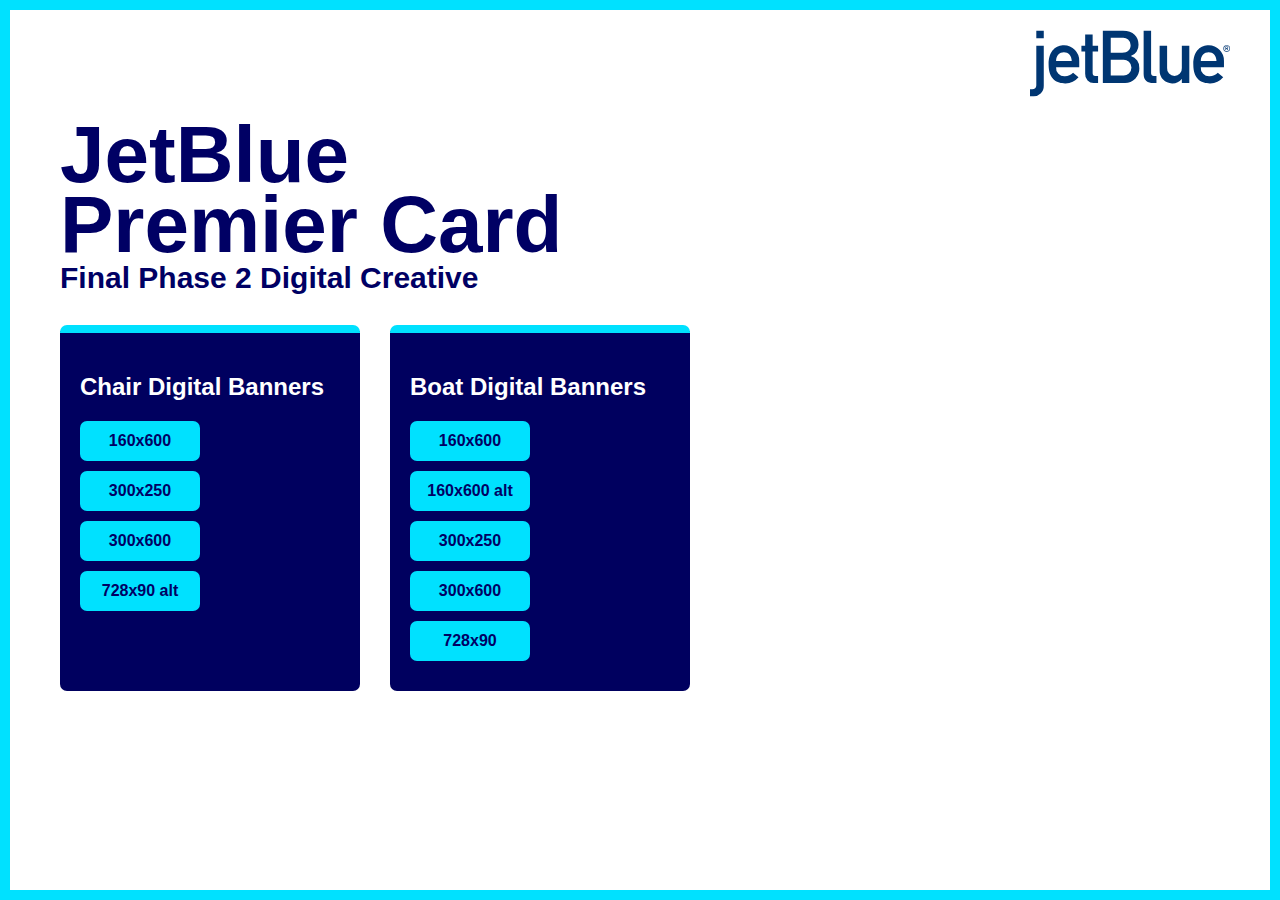
<file: index.html>
<!DOCTYPE html>
<html lang="en">

<head>
  <meta charset="UTF-8" />
  <meta name="viewport" content="width=device-width, initial-scale=1.0" />
  <title>JetBlue Chair</title>
  <style>
    * {
      box-sizing: border-box;
    }

    body {
      margin: 0px;
      padding: 0px;
      font-family: Arial, Helvetica, sans-serif;
      padding: 50px;
      border: #00e1ff solid 10px;
      height: 100vh;
    }

    .links {
      display: flex;
      gap: 30px;
    }

    .column {
      width: 300px;
      background-color: #00005f;
      padding: 20px;
      color: #fff;
      border-radius: 7px;
      border-top: #00e1ff solid 8px;
    }

    a {
      width: 120px;
      height: 40px;
      background-color: #00e1ff;
      border-radius: 7px;
      color: #000064;
      text-align: center;
      font-size: 11px;
      font-weight: 600;
      display: flex;
      align-items: center;
      justify-content: center;
      text-decoration: none;
      font-size: 16px;
      margin-bottom: 10px;
      transition: all .5s ease;
    }

    a:hover {
      background-color: #03c1da;
    }

    .main-heading h2 {
      font-size: 80px;
      font-weight: 800;
      line-height: 70px;
      margin: 0px;
      margin-bottom: 30px;
      margin-top: 60px;
      color: #000064;
    }

    .main-heading h2 span {
      display: block;
      font-size: 30px;
      line-height: 35px;
    }

    svg {
      position: absolute;
      right: 50px;
      top: -20px;
    }
  </style>
</head>

<body>
  <svg xmlns="http://www.w3.org/2000/svg" width="200" height="167" viewBox="0 0 66.07 21.646">
    <g id="JB_logo" data-name="JB logo" transform="translate(-372.724 -361.319)">
      <path id="Path_1" data-name="Path 1"
        d="M374.807,366.286h2.465v13.236a3.355,3.355,0,0,1-3.58,3.443h-.968v-2.329h.7c.847,0,1.383-.385,1.383-1.306Zm0-4.967h2.465v2.471h-2.465Z"
        transform="translate(0 0)" fill="#003672" />
      <path id="Path_2" data-name="Path 2"
        d="M378.438,369.048c.051-1.865,1.133-2.861,2.589-2.861s2.522,1,2.594,2.861Zm7.652,2.035v-2.035a4.986,4.986,0,0,0-5.063-5.183c-2.372,0-5.059,1.548-5.059,6.321,0,5.035,2.928,6.249,5.452,6.249a5.67,5.67,0,0,0,4.432-1.988l-1.8-1.524a3.846,3.846,0,0,1-2.679,1.181,2.747,2.747,0,0,1-2.933-3.022Z"
        transform="translate(2.902 2.278)" fill="#003672" />
      <path id="Path_3" data-name="Path 3"
        d="M382.927,361.975h2.467V365.7h1.8v1.887h-1.8v7.142c0,.682.269.921.875.921h.921v2.329h-1.283a2.812,2.812,0,0,1-2.981-3.026v-7.366h-1.239V365.7h1.239Z"
        transform="translate(8.022 0.587)" fill="#003672" />
      <path id="Path_4" data-name="Path 4"
        d="M392.053,370.911a2.6,2.6,0,1,1,0,5.181H388.03v-5.181Zm-6.628,7.654h7.254a4.715,4.715,0,0,0,4.8-4.893,3.866,3.866,0,0,0-2.81-3.97v-.047a3.768,3.768,0,0,0,2.539-3.712c0-2.7-1.747-4.622-5.113-4.622h-6.674Zm6.386-14.919a2.46,2.46,0,0,1,2.786,2.473c0,1.357-.895,2.467-2.786,2.467h-3.78v-4.94Z"
        transform="translate(11.366 0.002)" fill="#003672" />
      <path id="Path_5" data-name="Path 5"
        d="M392.535,361.321H395v14.073c0,.555.316.84.921.84h.851v2.331h-1.09c-1.789,0-3.149-.773-3.149-2.979Z"
        transform="translate(17.729 0.002)" fill="#003672" />
      <path id="Path_6" data-name="Path 6"
        d="M395.322,363.941h2.473v7.311a2.441,2.441,0,1,0,4.866,0v-7.311h2.469V376.22h-2.469v-1.309h-.047a3.924,3.924,0,0,1-3.178,1.457,4.126,4.126,0,0,1-4.114-4.262Z"
        transform="translate(20.223 2.347)" fill="#003672" />
      <path id="Path_7" data-name="Path 7"
        d="M403.667,369.048c.049-1.865,1.139-2.861,2.6-2.861s2.514,1,2.59,2.861Zm7.655,2.035v-2.035a4.982,4.982,0,0,0-5.058-5.183c-2.374,0-5.071,1.548-5.071,6.321,0,5.035,2.937,6.249,5.454,6.249a5.655,5.655,0,0,0,4.43-1.988l-1.789-1.524a3.852,3.852,0,0,1-2.685,1.181,2.751,2.751,0,0,1-2.937-3.022Z"
        transform="translate(25.478 2.278)" fill="#003672" />
      <path id="Path_8" data-name="Path 8"
        d="M407.534,363.828a1.091,1.091,0,1,1-1.1,1.1,1.1,1.1,0,0,1,1.1-1.1m0,1.969a.874.874,0,1,0-.857-.874.834.834,0,0,0,.857.874m-.417-1.546h.485c.292,0,.434.127.434.389a.335.335,0,0,1-.322.371l.368.515h-.256l-.362-.512h-.129v.512h-.218Zm.218.565h.148c.174,0,.336-.015.336-.176s-.142-.186-.284-.186h-.2Z"
        transform="translate(30.168 2.245)" fill="#003672" />
    </g>
  </svg>
  <div class="main-heading">
    <h2>JetBlue<br>Premier Card<span>Final Phase 2 Digital Creative</span></h2>
  </div>
  <div class="links">
    <div class="column">
      <div class="heading">
        <h2>Chair Digital Banners</h2>
      </div>
      <a href="JetBlue_PremierCard_DisplayBanners_Phase1Chair/base/JetBlue_PremierCard_DisplayBanners_Phase1Chair_HTML5_160x600_base/index.html"
        target="_blank">160x600</a>
      <a href="JetBlue_PremierCard_DisplayBanners_Phase1Chair/base/JetBlue_PremierCard_DisplayBanners_Phase1Chair_HTML5_300x250_base/index.html"
        target="_blank">300x250</a>
      <a href="JetBlue_PremierCard_DisplayBanners_Phase1Chair/base/JetBlue_PremierCard_DisplayBanners_Phase1Chair_HTML5_300x600_base/index.html"
        target="_blank">300x600</a>
      <!-- <a href="JetBlue_PremierCard_DisplayBanners_Phase1Chair/base/JetBlue_PremierCard_DisplayBanners_Phase1Chair_HTML5_728x90_base/index.html"
        target="_blank">728x90</a> -->
      <a href="JetBlue_PremierCard_DisplayBanners_Phase1Chair/base/JetBlue_PremierCard_DisplayBanners_Phase1Chair_HTML5_728x90_base-alt/index.html"
        target="_blank">728x90 alt</a>
    </div>

    <div class="column">
      <div class="heading">
        <h2>Boat Digital Banners</h2>
      </div>
      <a href="./JetBlue_PremierCard_DisplayBanners_Phase1Boat/base/JetBlue_PremierCard_DisplayBanners_Phase1Boat_HTML5_160x600_base/index.html"
        target="_blank">160x600</a>
        <a href="./JetBlue_PremierCard_DisplayBanners_Phase1Boat/base/JetBlue_PremierCard_DisplayBanners_Phase1Boat_HTML5_160x600_base_alt/index.html"
        target="_blank">160x600 alt</a>
      <a href="./JetBlue_PremierCard_DisplayBanners_Phase1Boat/base/JetBlue_PremierCard_DisplayBanners_Phase1Boat_HTML5_300x250_base/index.html"
        target="_blank">300x250</a>
      <a href="./JetBlue_PremierCard_DisplayBanners_Phase1Boat/base/JetBlue_PremierCard_DisplayBanners_Phase1Boat_HTML5_300x600_base/index.html"
        target="_blank">300x600</a>
      <a href="./JetBlue_PremierCard_DisplayBanners_Phase1Boat/base/JetBlue_PremierCard_DisplayBanners_Phase1Boat_HTML5_728x90_base/index.html"
        target="_blank">728x90</a>
    </div>
  </div>
</body>

</html>
</file>
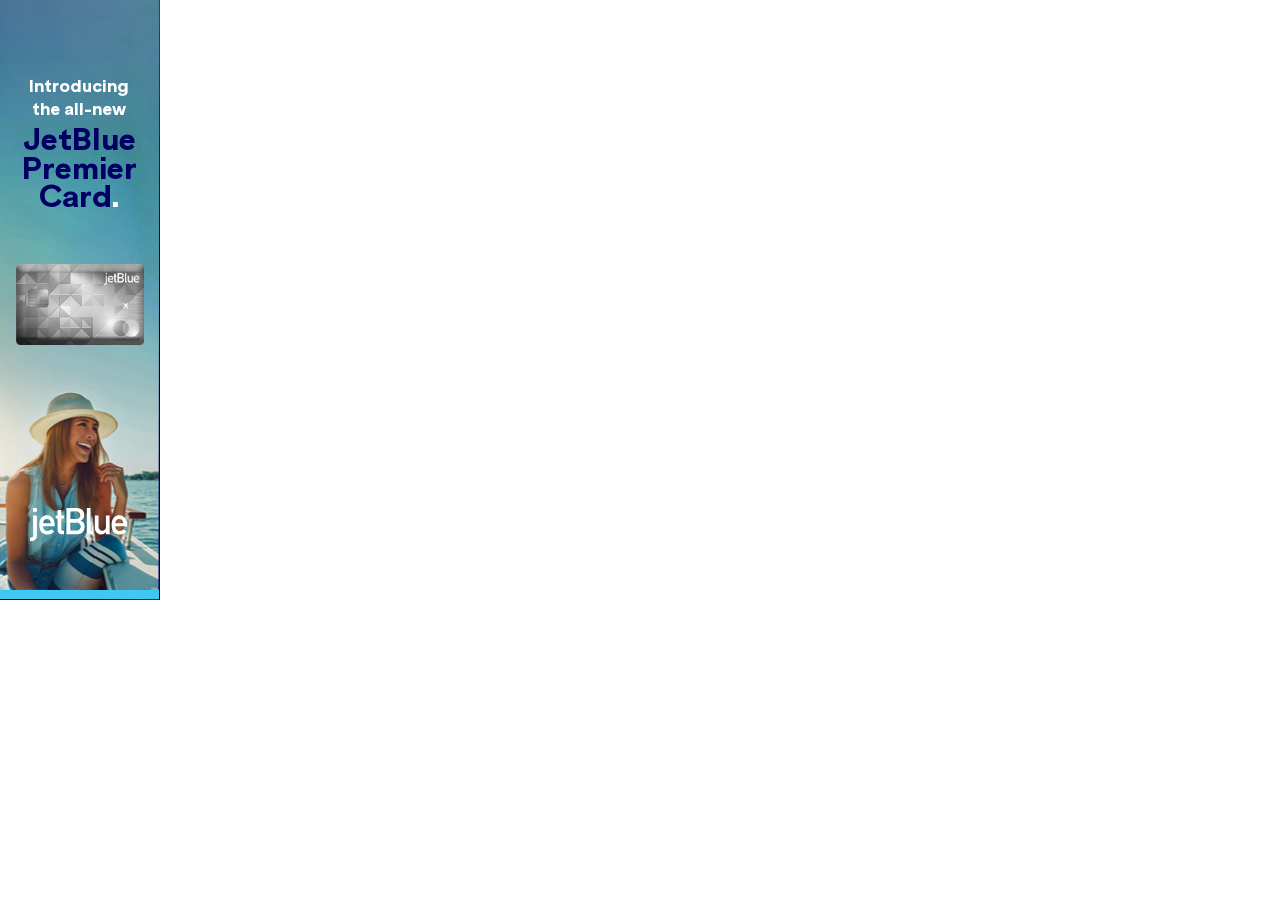
<file: JetBlue_PremierCard_DisplayBanners_Phase1Boat/richLoads/JetBlue_PremierCard_DisplayBanners_Phase1Boat_HTML5_160x600/index.html>
<!DOCTYPE html>

<html lang="en">
  <head>
    <meta http-equiv="Content-Type" content="text/html; charset=utf-8" />

    <meta name="viewport" content="width=device-width, initial-scale=1.0" />

    <meta http-equiv="X-UA-Compatible" content="IE=edge,chrome=1" />

    <meta name="ad.size" content="width=160,height=600" />
  
    <link rel="stylesheet" type="text/css" href="stylesRL1.css" />

    <script 
      type="text/javascript"
      src="https://cdnjs.cloudflare.com/ajax/libs/gsap/3.11.1/gsap.min.js">
    </script>

    <title></title>
  </head>

  <body onload="init()">
    <div id="main_container">
      <!--start main_container-->
      
      <!-- <img src="frame4.jpg" style="width: 160px; height: 600px; position: absolute; top: 0px; left: 0px; z-index: 111; opacity: .5;" alt=""> -->
      <div id="main_content" class="">
        <!--start main_content-->

        <img src="./images/bgImg.jpg" id="bgImg">
        <img src="./images/card_new.png" id="card">
  
        <div id="card_animation">
					<div id="card1" class="hidden"></div>
					<div id="shine1" class="hidden"></div>
				</div>

        <div id="term" class="hidden">Terms Apply</div>

        <div id="text_holder">
          <div id="h1"><span class="line1">Introducing<br>the all-new</span><span class="line2">JetBlue Premier Card</span><span class="fullstop">.</span></div>
          <div id="h2" class="hidden">Enjoy<br><span>Priority Pass <span class="astrick">TM</span> Select lounge<br>access</span>.</div>
          <div id="h3" class="hidden">Up to <span>$120</span><br>application fee<br>credit toward<br><span>Global Entry or<br>TSA PreCheck</span>.<span class="astrick">®</span></div>
          <div id="h4" class="hidden">Reach a new altitude with<br>the <span>JetBlue Premier Card</span>.</div>
        </div>


        <img id="logo" src="./images/logo.svg" class="" />
        <div id="cta" class="hidden">Apply Now</div>
        <div id="endframeBg"></div>  
      </div>

      <div id="default_exit" class="btn" ></div>
      <!--end main_container-->
    </div>
    <script type="text/javascript" src="mainRL1.js"></script>
    <script src="https://cdn.flashtalking.com/frameworks/js/api/2/10/html5API.js"></script>
  </body>
</html>
</file>
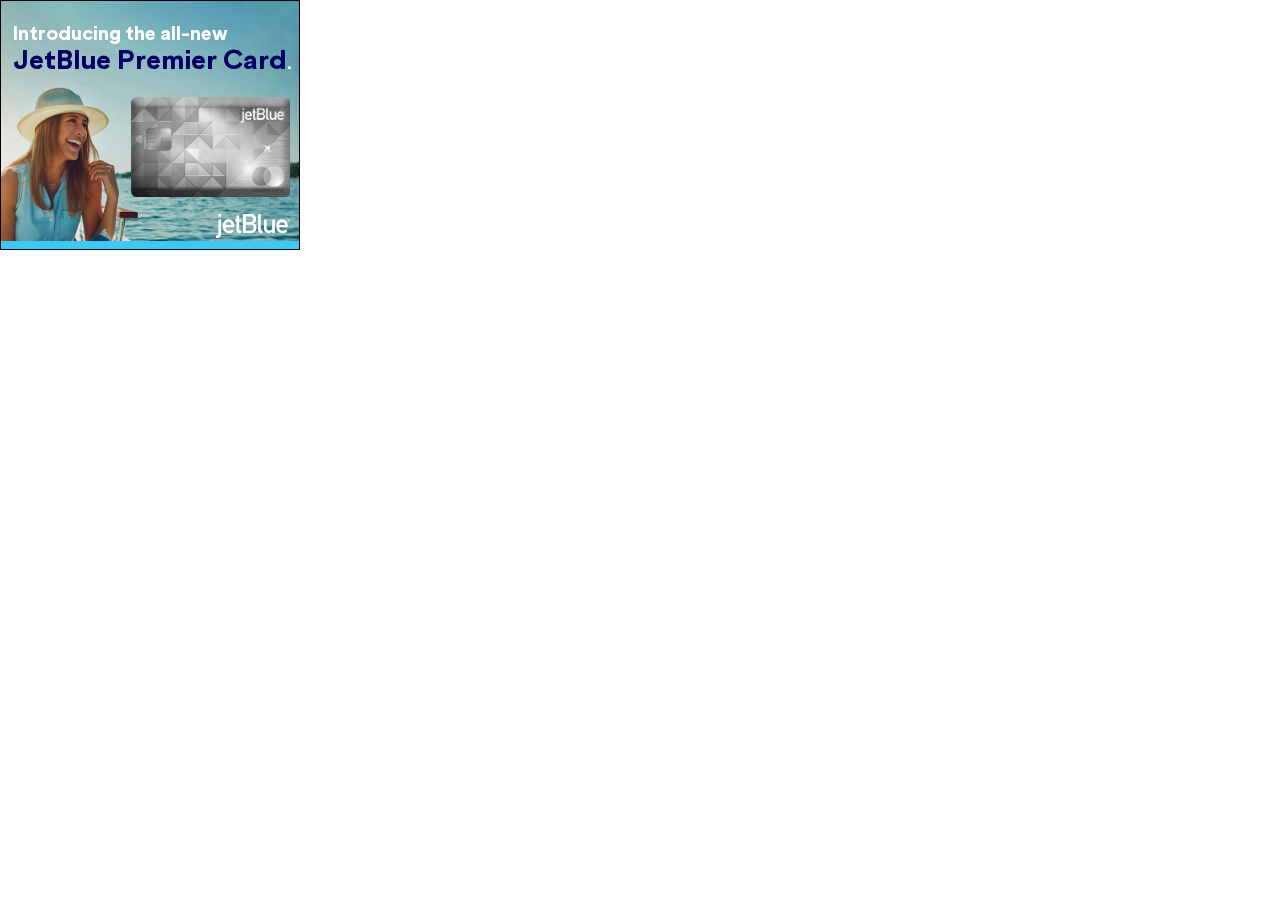
<file: JetBlue_PremierCard_DisplayBanners_Phase1Boat/richLoads/JetBlue_PremierCard_DisplayBanners_Phase1Boat_HTML5_300x250/index.html>
<!DOCTYPE html>

<html lang="en">
  <head>
    <meta http-equiv="Content-Type" content="text/html; charset=utf-8" />

    <meta name="viewport" content="width=device-width, initial-scale=1.0" />

    <meta http-equiv="X-UA-Compatible" content="IE=edge,chrome=1" />

    <meta name="ad.size" content="width=300,height=250" />
  
    <link rel="stylesheet" type="text/css" href="stylesRL1.css" />

    <script 
      type="text/javascript"
      src="https://cdnjs.cloudflare.com/ajax/libs/gsap/3.11.1/gsap.min.js">
    </script>

    <title></title>
  </head>

  <body onload="init()">
    <div id="main_container">
      <!--start main_container-->
      <!-- <img src="images/frame3.jpg" style="width: 300px; height: 250px; position: absolute; top: 0px; left: 0px; z-index: 111; opacity: .5;" alt=""> -->
      <div id="main_content" class="">
        <!--start main_content-->

        <img src="./images/bgImg.jpg" id="bgImg">
        <img src="./images/card_new.png" id="card">
  
        <div id="card_animation">
					<div id="card1" class="hidden"></div>
					<div id="shine1" class="hidden"></div>
				</div>

        <div id="term" class="hidden">Terms Apply</div>

        <div id="text_holder">
          <div id="h1">Introducing the all-new<br><span>JetBlue Premier Card</span>.</div>
          <div id="h2" class="hidden">Enjoy <span>Priority Pass <span class="astrick">TM</span>&nbsp;&nbsp;&nbsp;Select<br>lounge access</span>.</div>
          <div id="h3" class="hidden">Up to <span>$120</span> application fee<br>credit toward <span>Global Entry or<br>TSA PreCheck</span>.<span class="astrick">®</span></div>
          <div id="h4" class="hidden">Reach a new altitude with<br>the <span>JetBlue Premier Card</span>.</div>
        </div>


        <img id="logo" src="./images/logo.svg" class="" />
        <div id="cta" class="hidden">Apply Now</div>
        <div id="endframeBg"></div>  
      </div>

      <div id="default_exit" class="btn" ></div>
      <!--end main_container-->
    </div>
    <script type="text/javascript" src="mainRL1.js"></script>
    <script src="https://cdn.flashtalking.com/frameworks/js/api/2/10/html5API.js"></script>
  </body>
</html>
</file>
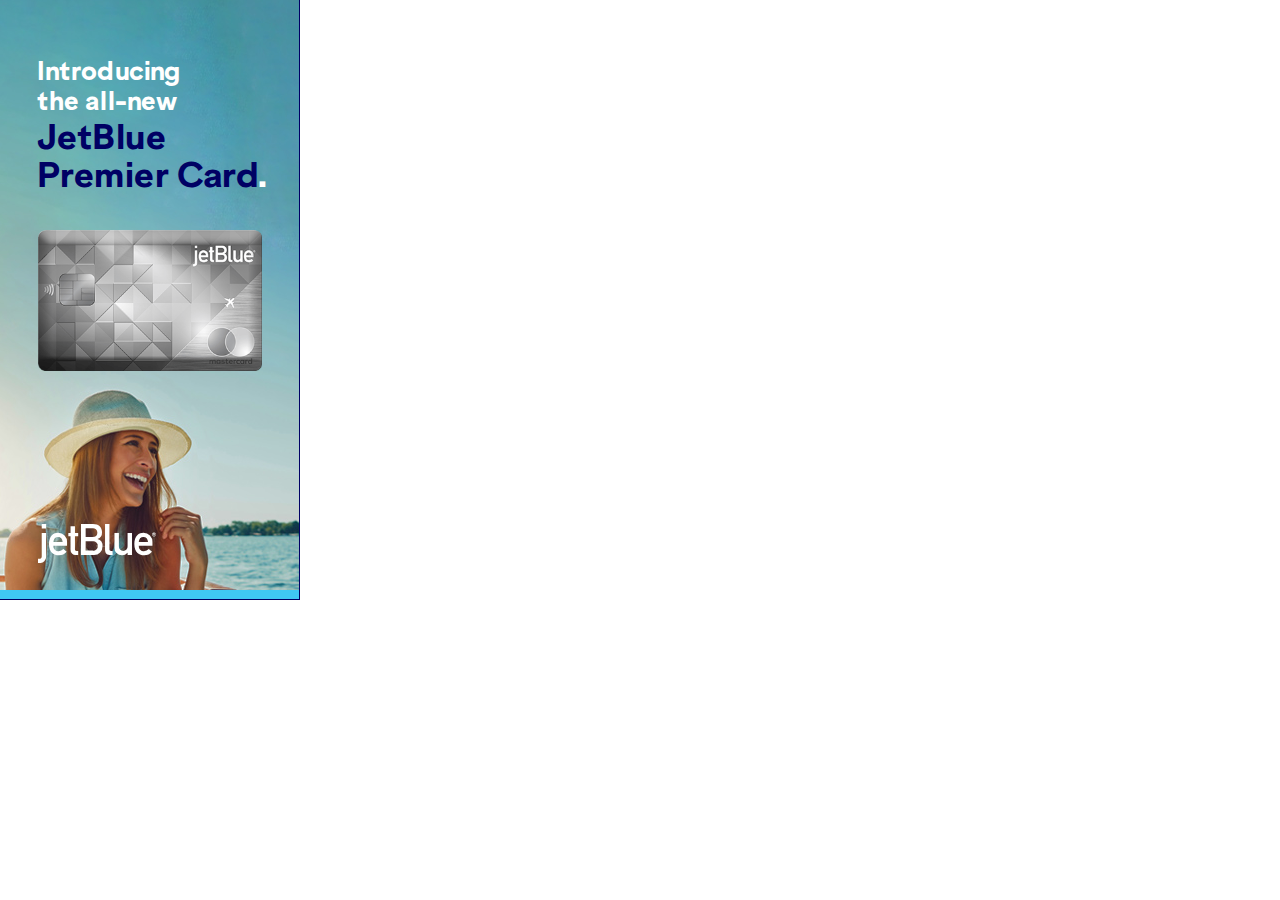
<file: JetBlue_PremierCard_DisplayBanners_Phase1Boat/richLoads/JetBlue_PremierCard_DisplayBanners_Phase1Boat_HTML5_300x600/index.html>
<!DOCTYPE html>

<html lang="en">
  <head>
    <meta http-equiv="Content-Type" content="text/html; charset=utf-8" />

    <meta name="viewport" content="width=device-width, initial-scale=1.0" />

    <meta http-equiv="X-UA-Compatible" content="IE=edge,chrome=1" />

    <meta name="ad.size" content="width=300,height=600" />

    <link rel="stylesheet" type="text/css" href="stylesRL1.css" />

    <script 
      type="text/javascript" 
      src="https://cdnjs.cloudflare.com/ajax/libs/gsap/3.11.1/gsap.min.js">
    </script>

    <title></title>
  </head>

  <body>
    <div id="main_container">
      <!--start main_container-->
      <!-- <img src="images/frame1.jpg" style="width: 300px; height: 600px; position: absolute; top: 0px; left: 0px; z-index: 111; opacity: .5;" alt=""> -->
      <div id="main_content" class="">
        <!--start main_content-->

        <img src="./images/bgImg.jpg" id="bgImg">
        <img src="./images/card_new.png" id="card">

        <div id="card_animation">
          <div id="card1" class="hidden"></div>
          <div id="shine1" class="hidden"></div>
        </div>

        <div id="term" class="hidden">Terms Apply</div>

        <div id="text_holder">
          <div id="h1"><span class="line1">Introducing<br>the all-new</span><br><span class="line2">JetBlue<br>Premier Card</span><span class="fullstop">.</span></div>
          <div id="h2" class="hidden">Enjoy<br><span>Priority Pass <span class="astrick">TM</span><br>Select lounge<br>access</span>.</div>
          <div id="h3" class="hidden">Up to <span>$120</span><br>application fee<br>credit toward<br><span>Global Entry or<br>TSA PreCheck</span>.<span class="astrick">®</span></div>
          <div id="h4" class="hidden">Reach a new<br>altitude with<br>the <span>JetBlue<br>Premier Card</span>.</div>
        </div>


        <img id="logo" src="./images/logo.svg" class="" />
        <div id="cta" class="hidden">Apply Now</div>
        <div id="endframeBg"></div>  
      </div>

      <div id="default_exit" class="btn" ></div>
      <!--end main_container-->
    </div>
    <script type="text/javascript" src="mainRL1.js"></script>
    <script src="https://cdn.flashtalking.com/frameworks/js/api/2/10/html5API.js"></script>
  </body>
</html>
</file>
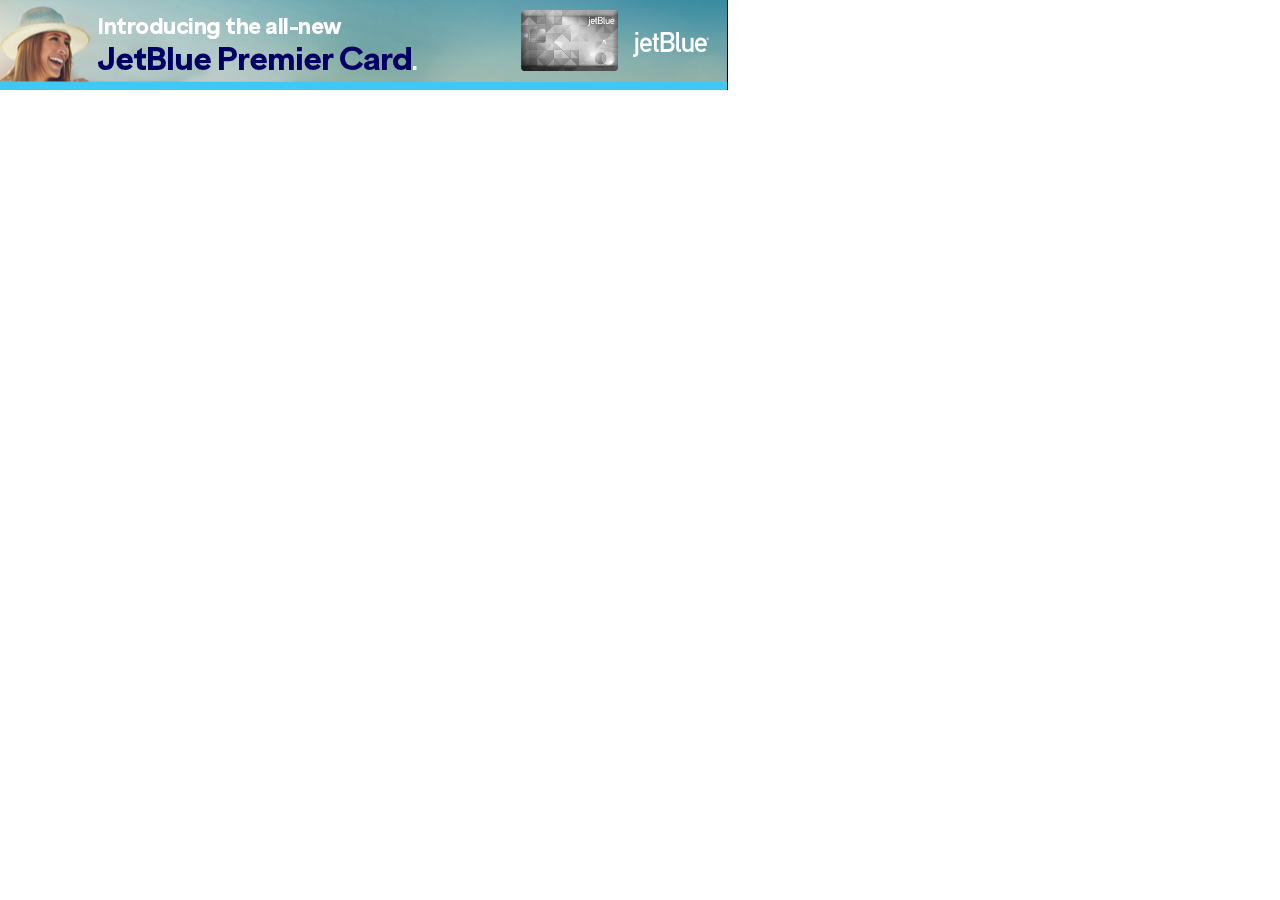
<file: JetBlue_PremierCard_DisplayBanners_Phase1Boat/richLoads/JetBlue_PremierCard_DisplayBanners_Phase1Boat_HTML5_728x90/index.html>
<!DOCTYPE html>

<html lang="en">
  <head>
    <meta http-equiv="Content-Type" content="text/html; charset=utf-8" />

    <meta name="viewport" content="width=device-width, initial-scale=1.0" />

    <meta http-equiv="X-UA-Compatible" content="IE=edge,chrome=1" />

    <meta name="ad.size" content="width=728,height=90" />
  
    <link rel="stylesheet" type="text/css" href="stylesRL1.css" />

    <script 
      type="text/javascript"
      src="https://cdnjs.cloudflare.com/ajax/libs/gsap/3.11.1/gsap.min.js">
    </script>

    <title></title>
  </head>

  <body onload="init()">
    <div id="main_container">
      <!--start main_container-->
      <!-- <img src="images/frame2.jpg" style="width: 728px; height: 90px; position: absolute; top: 0px; left: 0px; z-index: 111; opacity: .5;" alt=""> -->
      <div id="main_content" class="">
        <!--start main_content-->

        <img src="./images/bgImg.jpg" id="bgImg">
        <img src="./images/card_new.png" id="card">

        <div id="card_animation">
          <div id="card1" class="hidden"></div>
          <div id="shine1" class="hidden"></div>
        </div>

        <div id="term" class="hidden">Terms Apply</div>

        <div id="text_holder">
          <div id="h1">Introducing the all-new<br><span>JetBlue Premier Card</span>.</div>
          <div id="h2" class="hidden">Enjoy <span>Priority Pass <span class="astrick">TM</span> &nbsp;&nbsp; Select<br>lounge access</span>.</div>
          <div id="h3" class="hidden">Up to <span>$120</span> application fee credit<br>toward <span>Global Entry or TSA PreCheck</span>.<span class="astrick">®</span></div>
          <div id="h4" class="hidden">Reach a new altitude with<br>the <span>JetBlue Premier Card</span>.</div>
        </div>


        <img id="logo" src="./images/logo.svg" class="" />
        <div id="cta" class="hidden">Apply Now</div>
        <div id="endframeBg"></div>  
      </div>

      <div id="default_exit" class="btn" ></div>

      <!--end main_container-->
    </div>
    <script type="text/javascript" src="mainRL1.js"></script>
    <script src="https://cdn.flashtalking.com/frameworks/js/api/2/10/html5API.js"></script>
  </body>
</html>
</file>
<file: JetBlue_PremierCard_DisplayBanners_Phase1Boat/richLoads/JetBlue_PremierCard_DisplayBanners_Phase1Boat_HTML5_160x600/stylesRL1.css>
body,
body * {
  border: 0;
  outline: 0;
  padding: 0;
  margin: 0;
}

img {
  border: 0;
}

button,
div,
img,
svg,
video {
  position: absolute;
}

#main_container {
  position: absolute;
  background-color: #000064;
  /* border: 1px solid #000000; */
  overflow: hidden;
  -webkit-box-sizing: border-box;
  -moz-box-sizing: border-box;
  box-sizing: border-box;
  -webkit-font-smoothing: antialiased;
  -moz-osx-font-smoothing: grayscale;
  width: 160px;
  height: 600px;
}

#main_content {
  position: absolute;
  top: -1px;
  left: -1px;
  width: 160px;
  height: 600px;
}

.hidden {
  visibility: hidden;
  opacity: 0;
}

#default_exit {
  top: -1px;
  left: -1px;
  width: 160px;
  height: 600px;
  z-index: 500;
  cursor: pointer;
}

:focus {
  outline: 0;
}

::-moz-focus-inner {
  border: 0;
}

/* Custom Styling */

/* Fonts */
@font-face {
  font-family: "ESKlarheitGrotesk Smbd";
  src: url("./fonts/ESKlarheitGrotesk-Smbd.woff");
  font-weight: normal;
}

@font-face {
  font-family: "ESKlarheitGrotesk Xbd";
  src: url("./fonts/ESKlarheitGrotesk-Xbd.woff");
  font-weight: normal;
}
@font-face {
  font-family: "roboto black";
  src: url("./fonts/subset-Roboto-Black.woff");
  font-weight: normal;
}

/* Text */

#text_holder {
  color: #fff;
  font-family: "ESKlarheitGrotesk Xbd";
  width: 100%;
  left: 0px;
  top: 76px;
  font-size: 16.7px;
  line-height: 22.5px;
  /* letter-spacing: 0.1px; */
  text-align: center;
}

#h1 .line1 {
  font-size: 16.7px;
  display: block;
  margin-bottom: 7px;
}

#h1 .line2 {
  color: #000064;
  font-size: 30px;
  line-height: 25.8px;
}

#h1 .fullstop {
  font-size: 31px;
}

#h2 {
  top: 57px;
  font-size: 17px;
  line-height: 22px;
  letter-spacing: -0.1px;
}

#h2 span {
  color: #000064;
}

#h2 .astrick {
  /* font-size: 7.5px;
  position: absolute;
  margin-top: -9px;
  margin-left: -1px; */

  font-size: 7.5px;
  position: absolute;
  margin-top: -8px;
  margin-left: -1px;
  font-weight: 900;
  font-family: "roboto black";
}

#h3 {
  top: 35px;
  font-size: 17.7px;
  line-height: 22px;
  letter-spacing: -0.1px;
  width: 160px;
}

#h3 span {
  color: #000064;
}

#h3 .astrick {
  font-size: 11px;
  position: absolute;
  margin-top: -6.7px;
  margin-left: -5px;
}

#h4 {
  font-size: 24.5px;
  line-height: 27px;
  letter-spacing: -1.1px;
}

#h4 span {
  color: #00e1ff;
}


#endframeBg {
  position: absolute;
  bottom: 0px;
  height: 9px;
  width: 100%;
  background: #3fc8f4;
}

#term {
  top: 346px;
  left: 101px;
  font-size: 8px;
  color: #ffffff;
  font-family: "KlarheitGroteskBook", sans-serif;
}

#cta {
  width: 106px;
  height: 35px;
  background-color: #00e1ff;
  border-radius: 3px;
  color: #000064;
  font-family: "ESKlarheitGrotesk Smbd";
  text-align: center;
  font-size: 13.5px;
  top: 221px;
  left: 50%;
  transform: translateX(-50%);
  display: flex;
  align-items: center;
  justify-content: center;
}

#logo {
  bottom: 58px;
  left: 31px;
  width: 100px;
}

#bg {
  width: 128px;
  top: 310px;
  left: 50%;
  transform: translateX(-50%);
}

#card {
  width: 128px;
  top: 265px;
  right: 15px;
}

#card1 {
  top: 310px;
  left: 50%;
  transform: translateX(-50%);
  min-width: 128px;
  min-height: 81px;
  /* background-image: url(./images/bg.png); */
  background-image: url(./images/card_new.png);
  background-size: contain;
  position: absolute;
  background-repeat: no-repeat;
}

#card_animation {
  width: 100%;
}

#shine1 {
  top: 0px;
  width: 160px;
  height: 600px;
  background-image: url(./images/shine.png);
  background-size: contain;
  background-position: -135px 0px;
  background-repeat: no-repeat;
  position: absolute;
  mix-blend-mode: soft-light;
  -webkit-mask-image: url(./images/mask.png);
  -webkit-mask-size: 160px 600px;
  -webkit-mask-repeat: no-repeat;
  -webkit-mask-position: center;
  mask-image: url(./images/mask.png);
}
</file>
<file: JetBlue_PremierCard_DisplayBanners_Phase1Boat/richLoads/JetBlue_PremierCard_DisplayBanners_Phase1Boat_HTML5_300x250/stylesRL1.css>
body,
body * {
  border: 0;
  outline: 0;
  padding: 0;
  margin: 0;
}

img {
  border: 0;
}

button,
div,
img,
svg,
video {
  position: absolute;
}

#main_container {
  position: absolute;
  background-color: #000064;
  border: 1px solid #000000;
  overflow: hidden;
  -webkit-box-sizing: border-box;
  -moz-box-sizing: border-box;
  box-sizing: border-box;
  -webkit-font-smoothing: antialiased;
  -moz-osx-font-smoothing: grayscale;
  width: 300px;
  height: 250px;
}

#main_content {
  position: absolute;
  top: -1px;
  left: -1px;
  width: 300px;
  height: 250px;
}

.hidden {
  visibility: hidden;
  opacity: 0;
}

#default_exit {
  top: -1px;
  left: -1px;
  width: 300px;
  height: 250px;
  z-index: 500;
  cursor: pointer;
}

:focus {
  outline: 0;
}

::-moz-focus-inner {
  border: 0;
}

/* Custom Styling */

/* Fonts */
@font-face {
  font-family: "ESKlarheitGrotesk Smbd";
  src: url("./fonts/ESKlarheitGrotesk-Smbd.woff");
  font-weight: normal;
}

@font-face {
  font-family: "ESKlarheitGrotesk Xbd";
  src: url("./fonts/ESKlarheitGrotesk-Xbd.woff");
  font-weight: normal;
}
@font-face {
  font-family: "roboto black";
  src: url("./fonts/subset-Roboto-Black.woff");
  font-weight: normal;
}

/* Text */

#text_holder {
  color: #fff;
  font-family: "ESKlarheitGrotesk Xbd";
  width: 100%;
  left: 13px;
  top: 21px;
  font-size: 18.3px;
  line-height: 25.5px;
  /* letter-spacing: 0.1px; */
}

#text_holder span {
  color: #000064;
}

#text_holder sup {
  position: absolute;
  font-size: 8px;
  transform: translate(-7px, -9px);
}

#h1 span {
  font-size: 25.7px;
}
#h2, #h3{
  left: 7px;
  line-height: 24px;
}
#h2{
  left: 7px;
  line-height: 23.7px;
  top: 0px;
  letter-spacing: -0.1px;
}
#h2 .astrick{
  /* font-size: 8.5px;
  position: absolute;
  margin-top: -8px;
  margin-left: -6px; */
  


  font-size: 8.5px;
  position: absolute;
  margin-top: -8px;
  margin-left: -6px;
  font-weight: 900;
  font-family: "roboto black";
}
#h3{
  top: -4px;
  font-size: 17.7px;
  line-height: 23px;
  letter-spacing: -0.1px;
}
#h3 .astrick{
  font-size: 12px;
  position: relative;
  top: -10px;
  left: -5px;
}
#h4 {
  font-size: 23px;
  line-height: 25.8px;
  letter-spacing: -1.1px;
  left: 4px;
  top: -4.5px;
}
#h4 span{
  color: #00e1ff;
}

#endframeBg {
  position: absolute;
  bottom: 0px;
  height: 9px;
  width: 100%;
  background: #3fc8f4;
}

#term {
  top: 198px;
  right: 13px;
  font-size: 8px;
  color: #ffffff;
  font-family: "KlarheitGroteskBook", sans-serif;
}

#cta {
  width: 93px;
  height: 32px;
  background-color: #00e1ff;
  border-radius: 3px;
  color: #000064;
  font-family: "ESKlarheitGrotesk Smbd";
  text-align: center;
  font-size: 11px;
  top: 96px;
  left: 17px;
  display: flex;
  align-items: center;
  justify-content: center;
}

#logo {
  bottom: 12px;
  right: 10px;
  width: 74px;
}

#bgImg {
  width: 100%;
  left: 0;
  top: 0;
}

#card {
  width: 159px;
  top: 97px;
  right: 10px;
}

#card1 {
  top: 96px;
  left: 137px;
  min-width: 147px;
  min-height: 93px;
  border-radius: 4px;
  background-image: url(./images/card_new.png);
  background-size: contain;
  position: absolute;
  background-repeat: no-repeat;
}

#shine1 {
  width: 300px;
  height: 250px;
  background-image: url(./images/shine.png);
  background-size: 190px;
  background-position: -50px 50px;
  background-repeat: no-repeat;
  position: absolute;
  mix-blend-mode: soft-light;
  -webkit-mask-image: url(./images/mask.png);
  -webkit-mask-size: 300px 250px;
  -webkit-mask-repeat: no-repeat;
  -webkit-mask-position: center;
  mask-image: url(./images/mask.png);
}
</file>
<file: JetBlue_PremierCard_DisplayBanners_Phase1Boat/richLoads/JetBlue_PremierCard_DisplayBanners_Phase1Boat_HTML5_300x600/stylesRL1.css>
body,
body * {
  border: 0;
  outline: 0;
  padding: 0;
  margin: 0;
}

img {
  border: 0;
}

button,
div,
img,
svg,
video {
  position: absolute;
}

#main_container {
  position: absolute;
  background-color: #000064;
  /* border: 1px solid #000000; */
  overflow: hidden;
  -webkit-box-sizing: border-box;
  -moz-box-sizing: border-box;
  box-sizing: border-box;
  -webkit-font-smoothing: antialiased;
  -moz-osx-font-smoothing: grayscale;
  width: 300px;
  height: 600px;
}

#main_content {
  position: absolute;
  top: -1px;
  left: -1px;
  width: 300px;
  height: 600px;
}

.hidden {
  visibility: hidden;
  opacity: 0;
}

#default_exit {
  top: -1px;
  left: -1px;
  width: 300px;
  height: 600px;
  z-index: 500;
  cursor: pointer;
}

:focus {
  outline: 0;
}

::-moz-focus-inner {
  border: 0;
}

/* Custom Styling */

/* Fonts */
@font-face {
  font-family: "ESKlarheitGrotesk Smbd";
  src: url("./fonts/ESKlarheitGrotesk-Smbd.woff");
  font-weight: normal;
}

@font-face {
  font-family: "ESKlarheitGrotesk Xbd";
  src: url("./fonts/ESKlarheitGrotesk-Xbd.woff");
  font-weight: normal;
}
@font-face {
  font-family: "roboto black";
  src: url("./fonts/subset-Roboto-Black.woff");
  font-weight: normal;
}

/* Text */

#text_holder {
  color: #fff;
  font-family: "ESKlarheitGrotesk Xbd";
  width: 100%;
  left: 38px;
  top: 56px;
  font-size: 36px;
  line-height: 25.5px;
  letter-spacing: 0.1px;
}

/* #text_holder span {
  color: #000064;
} */



#h1 .line1{
  font-size: 24.9px;
  line-height: 25.5px;
}
#h1 span {
  font-size: 34px;
  line-height: 41px;
}
#h1 .line2{
  color: #000064;
  display: inline-block;
  margin-top: 5px;
  line-height: 37.5px;
  /* letter-spacing: -0.1px; */
}


#h2{
  top: 13px;
  font-size: 26px;
  line-height: 32px;
  letter-spacing: -0.1px;
}
#h2 span{
  color: #000064;
}
#h2 .astrick{
  /* font-size: 8px;
  position: absolute;
  margin-top: -14px;
  margin-left: -3px; */

  font-size: 9px;
  position: absolute;
  margin-top: -12px;
  margin-left: -3px;
  font-weight: 900;
  font-family: "roboto black";
}
#text_holder sup {
  position: absolute;
  font-size: 8px;
  margin-top: -14px;
  margin-left: -2px;
}

#h3{
  top: -13px;
  font-size: 26px;
  line-height: 32.5px;
  letter-spacing: -0.1px;
  left: 0px;
}
#h3 span{
  color: #000064;
}
#h3 .astrick{
  font-size: 12px;
  position: absolute;
  margin-top: -12px;
  margin-left: -6px;
}
#h4 {
  font-size: 33px;
  line-height: 38px;
  letter-spacing: -1.1px;
  left: -1px;
  top: 3.9px;
}
#h4 span{
  color: #00e1ff;
}
#endframeBg {
  position: absolute;
  bottom: 0px;
  height: 9px;
  width: 100%;
  background: #3fc8f4;
}

#term {
  top: 376px;
  left: 192px;
  font-size: 13px;
  color: #ffffff;
  font-family: "KlarheitGroteskBook", sans-serif;
}

#cta {
  width: 103px;
  height: 34px;
  background-color: #00e1ff;
  border-radius: 3px;
  color: #000064;
  font-family: "ESKlarheitGrotesk Smbd";
  text-align: center;
  font-size: 13px;
  top: 261px;
  left: 39px;
  display: flex;
  align-items: center;
  justify-content: center;
}

#logo {
  bottom: 36px;
  left: 39px;
  width: 118px;
}

#bg {
  width: 225px;
  top: 290px;
  left: 50%;
  transform: translateX(-50%);
}
#card {
  width: 224px;
  top: 231px;
  right: 37px;
}
#card1 {
  top: 350px;
  left: 39px;
  min-width: 224px;
  min-height: 600px;
  background-image: url(./images/card_new.png);
  background-size: contain;
  position: absolute;
  background-repeat: no-repeat;
}

#shine1 {
  width: 300px;
  height: 600px;
  background-image: url(./images/shine.png);
  background-size: 200px;
  background-position: -160px 175px;
  background-repeat: no-repeat;
  position: absolute;
  mix-blend-mode: soft-light;
  -webkit-mask-image: url(./images/mask.png);
  -webkit-mask-size: 300px 600px;
  -webkit-mask-repeat: no-repeat;
  -webkit-mask-position: left;
  mask-image: url(./images/mask.png);
}
</file>
<file: JetBlue_PremierCard_DisplayBanners_Phase1Boat/richLoads/JetBlue_PremierCard_DisplayBanners_Phase1Boat_HTML5_728x90/stylesRL1.css>
body,
body * {
  border: 0;
  outline: 0;
  padding: 0;
  margin: 0;
}

img {
  border: 0;
}

button,
div,
img,
svg,
video {
  position: absolute;
}

#main_container {
  position: absolute;
  background-color: #000064;
  /* border: 1px solid #000000; */
  overflow: hidden;
  -webkit-box-sizing: border-box;
  -moz-box-sizing: border-box;
  box-sizing: border-box;
  -webkit-font-smoothing: antialiased;
  -moz-osx-font-smoothing: grayscale;
  width: 728px;
  height: 90px;
}

#main_content {
  position: absolute;
  top: -1px;
  left: -1px;
  width: 728px;
  height: 90px;
}

.hidden {
  visibility: hidden;
  opacity: 0;
}

#default_exit {
  top: -1px;
  left: -1px;
  width: 728px;
  height: 90px;
  z-index: 500;
  cursor: pointer;
}

:focus {
  outline: 0;
}

::-moz-focus-inner {
  border: 0;
}

/* Custom Styling */

/* Fonts */
@font-face {
  font-family: "ESKlarheitGrotesk Smbd";
  src: url("./fonts/ESKlarheitGrotesk-Smbd.woff");
  font-weight: normal;
}

@font-face {
  font-family: "ESKlarheitGrotesk Xbd";
  src: url("./fonts/ESKlarheitGrotesk-Xbd.woff");
  font-weight: normal;
}
@font-face {
  font-family: "roboto black";
  src: url("./fonts/subset-Roboto-Black.woff");
  font-weight: normal;
}

/* Text */

#text_holder {
  color: #fff;
  font-family: "ESKlarheitGrotesk Xbd";
  width: 100%;
  /* left: 115px; */
  left: 98px;
  top: 12px;
  font-size: 22px;
  line-height: 31.5px;
  letter-spacing: -0.5px;
}

#h1 span {
  font-size: 32px;
  letter-spacing: -1px;
  color: #000064;
}

#h2 {
  font-size: 21.6px;
  top: 3px;
  letter-spacing: -0.3px;
  line-height: 27.5px;
}

#h2 span {
  color: #000064;
}
#h2 .astrick{
  /* font-size: 10px;
  position: absolute;
  margin-top: -10px;
  margin-left: -8px; */

  font-size: 10px;
  position: absolute;
  margin-top: -10px;
  margin-left: -8px;
  font-weight: 900;
  font-family: "roboto black";
}

#h3 {
  font-size: 22.5px;
  top: 8px;
  letter-spacing: -0.3px;
  line-height: 27px;
  left: -4px;
}

#h3 span {
  color: #000064;
}
#h3 .astrick{
  font-size: 11px;
  position: absolute;
  margin-top: -10px;
  margin-left: -6px;
}

#h4 {
  font-size: 24.5px;
  top: 2px;
  letter-spacing: -0.3px;
  line-height: 26px;
  left: -84px;
}

#h4 span {
  color: #00e1ff;
}

#endframeBg {
  position: absolute;
  bottom: -1px;
  height: 8px;
  width: 100%;
  background: #3fc8f4;
}

#term {
  top: 71.5px;
  /* right: 93px; */
  right: 112px;
  font-size: 9.3px;
  color: #ffffff;
  font-family: "KlarheitGroteskBook", sans-serif;
}

#cta {
  width: 83px;
  height: 28px;
  background-color: #00e1ff;
  border-radius: 3px;
  color: #000064;
  font-family: "ESKlarheitGrotesk Smbd";
  text-align: center;
  font-size: 10px;
  top: 27px;
  left: 386px;
  display: flex;
  align-items: center;
  justify-content: center;
}

#logo {
  bottom: 32px;
  /* right: 6px; */
  right: 18px;
  width: 76px;
}

#bg {
  width: 84px;
  top: 12px;
  left: 445px;
}
#card {
  width: 97px;
  top: 11px;
  /* right: 91px; */
  right: 109px;
}

#card1 {
  top: 11px;
  left: 508px;
  width: 97px;
  height: 61px;
  background-image: url(./images/card_new.png);
  background-size: contain;
  position: absolute;
  background-repeat: no-repeat;
}

#shine1 {
  top: 5px;
  left: -12px;
  width: 728px;
  height: 90px;
  background-image: url(./images/shine.png);
  background-size: 70%;
  background-position: 430px 5px;
  background-repeat: no-repeat;
  position: absolute;
  mix-blend-mode: soft-light;
  -webkit-mask-image: url(./images/mask.png);
  -webkit-mask-size: 728px 90px;
  -webkit-mask-repeat: no-repeat;
  -webkit-mask-position: center;
  mask-image: url(./images/mask.png);
}
</file>
